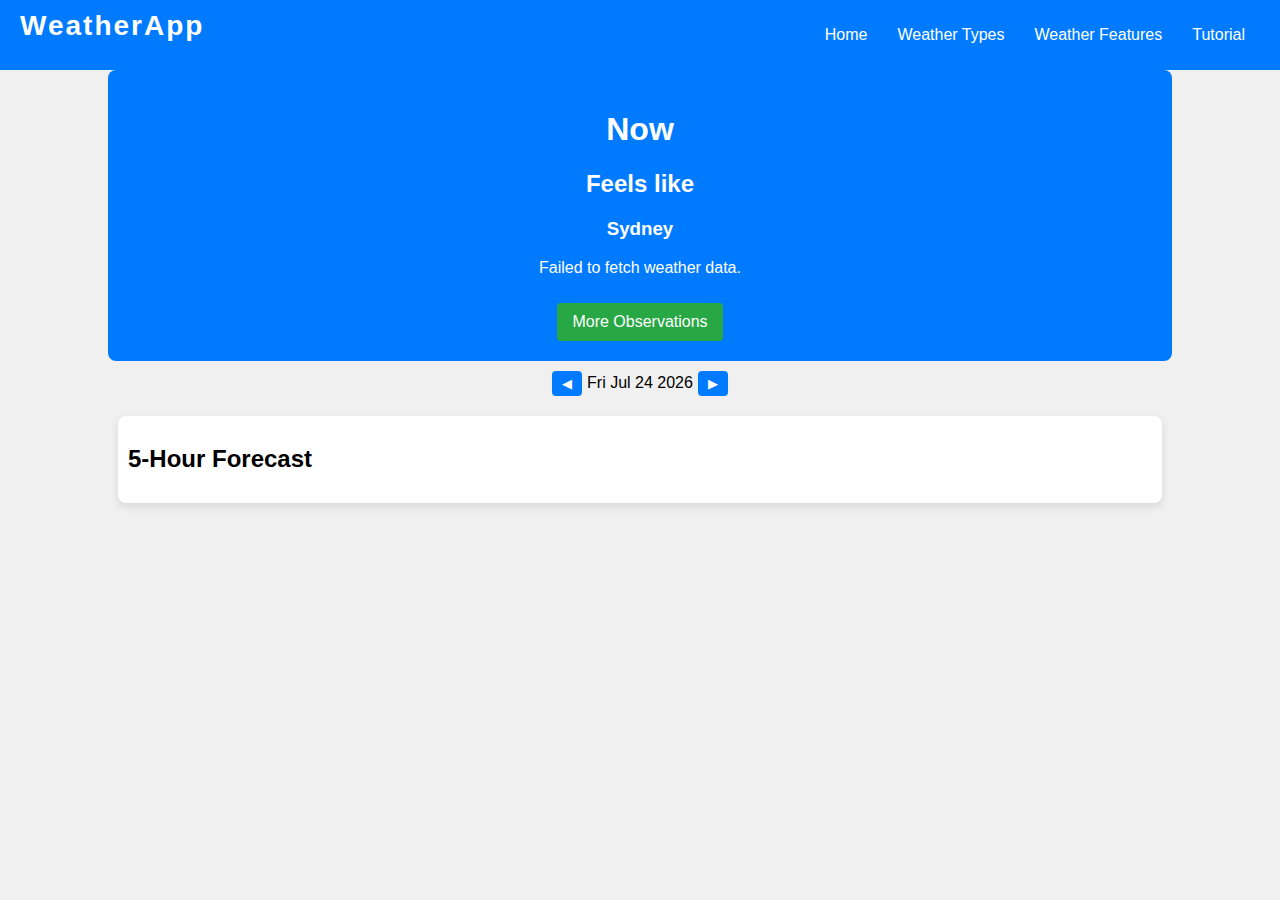
<file: index.html>
<!DOCTYPE html>
<html lang="en">
<head>
    <meta charset="UTF-8">
    <meta name="viewport" content="width=device-width, initial-scale=1.0">
    <title>Sydney Weather</title>
    <link rel="stylesheet" href="styles.css">
</head>
<body>
    <nav class="navbar">
        <span class="logo">WeatherApp</span> <!-- Text logo -->
        <ul>
            <li><a href="index.html">Home</a></li>
            <li><a href="weather-types.html">Weather Types</a></li>
            <li><a href="weather-features.html">Weather Features</a></li>
            <li><a href="tutorial.html">Tutorial</a></li>
        </ul>
    </nav>
    <div class="container">
        <div class="current-weather">
            <h1 id="currentTemp">Now</h1>
            <h2 id="currentFeels">Feels like</h2>
            <h3 id="cityName">Sydney</h3>
            <div id="weatherDetails"></div>
            <div class="dropdown">
                <button class="dropbtn">More Observations</button>
            </div>
        </div>

        <!-- OpenWeatherMap Widget -->
        <div id="openweathermap-widget-11" style="display:none;"></div>
        <script src='//openweathermap.org/themes/openweathermap/assets/vendor/owm/js/d3.min.js'></script>
        <script>
            window.myWidgetParam ? window.myWidgetParam : window.myWidgetParam = [];
            window.myWidgetParam.push({
                id: 11,
                cityid: '2147714', // Sydney city ID
                appid: 'b16ff16c254c613e3e4c9eeaee97d97c', // Your API key
                units: 'metric',
                containerid: 'openweathermap-widget-11',
            });
            (function() {
                var script = document.createElement('script');
                script.async = true;
                script.charset = "utf-8";
                script.src = "//openweathermap.org/themes/openweathermap/assets/vendor/owm/js/weather-widget-generator.js";
                var s = document.getElementsByTagName('script')[0];
                s.parentNode.insertBefore(script, s);
            })();
        </script>
        <!-- End of OpenWeatherMap Widget -->

        <!-- Date Navigation -->
        <div class="date-navigation">
            <button id="prevDate">◀</button>
            <span id="currentDate"></span>
            <button id="nextDate">▶</button>
        </div>

        <div class="forecast">
            <h2>5-Hour Forecast</h2>
            <div id="weatherResult"></div>
        </div>
    </div>
    <script src="script.js"></script>

    <script>
        // Add event listener for the More Observations button
        document.querySelector('.dropbtn').addEventListener('click', function() {
            const widget = document.getElementById('openweathermap-widget-11');
            widget.style.display = widget.style.display === 'none' ? 'block' : 'none'; // Toggle the widget
        });

        // Date navigation
        const currentDateElem = document.getElementById('currentDate');
        let currentDate = new Date(); // Initialize to today's date
        currentDateElem.innerText = currentDate.toDateString(); // Display current date

        // Event listeners for date navigation buttons
        document.getElementById('prevDate').addEventListener('click', () => {
            currentDate.setDate(currentDate.getDate() - 1);
            currentDateElem.innerText = currentDate.toDateString();
            updateForecast();
        });

        document.getElementById('nextDate').addEventListener('click', () => {
            currentDate.setDate(currentDate.getDate() + 1);
            currentDateElem.innerText = currentDate.toDateString();
            updateForecast();
        });
    </script>
</body>
</html>
</file>
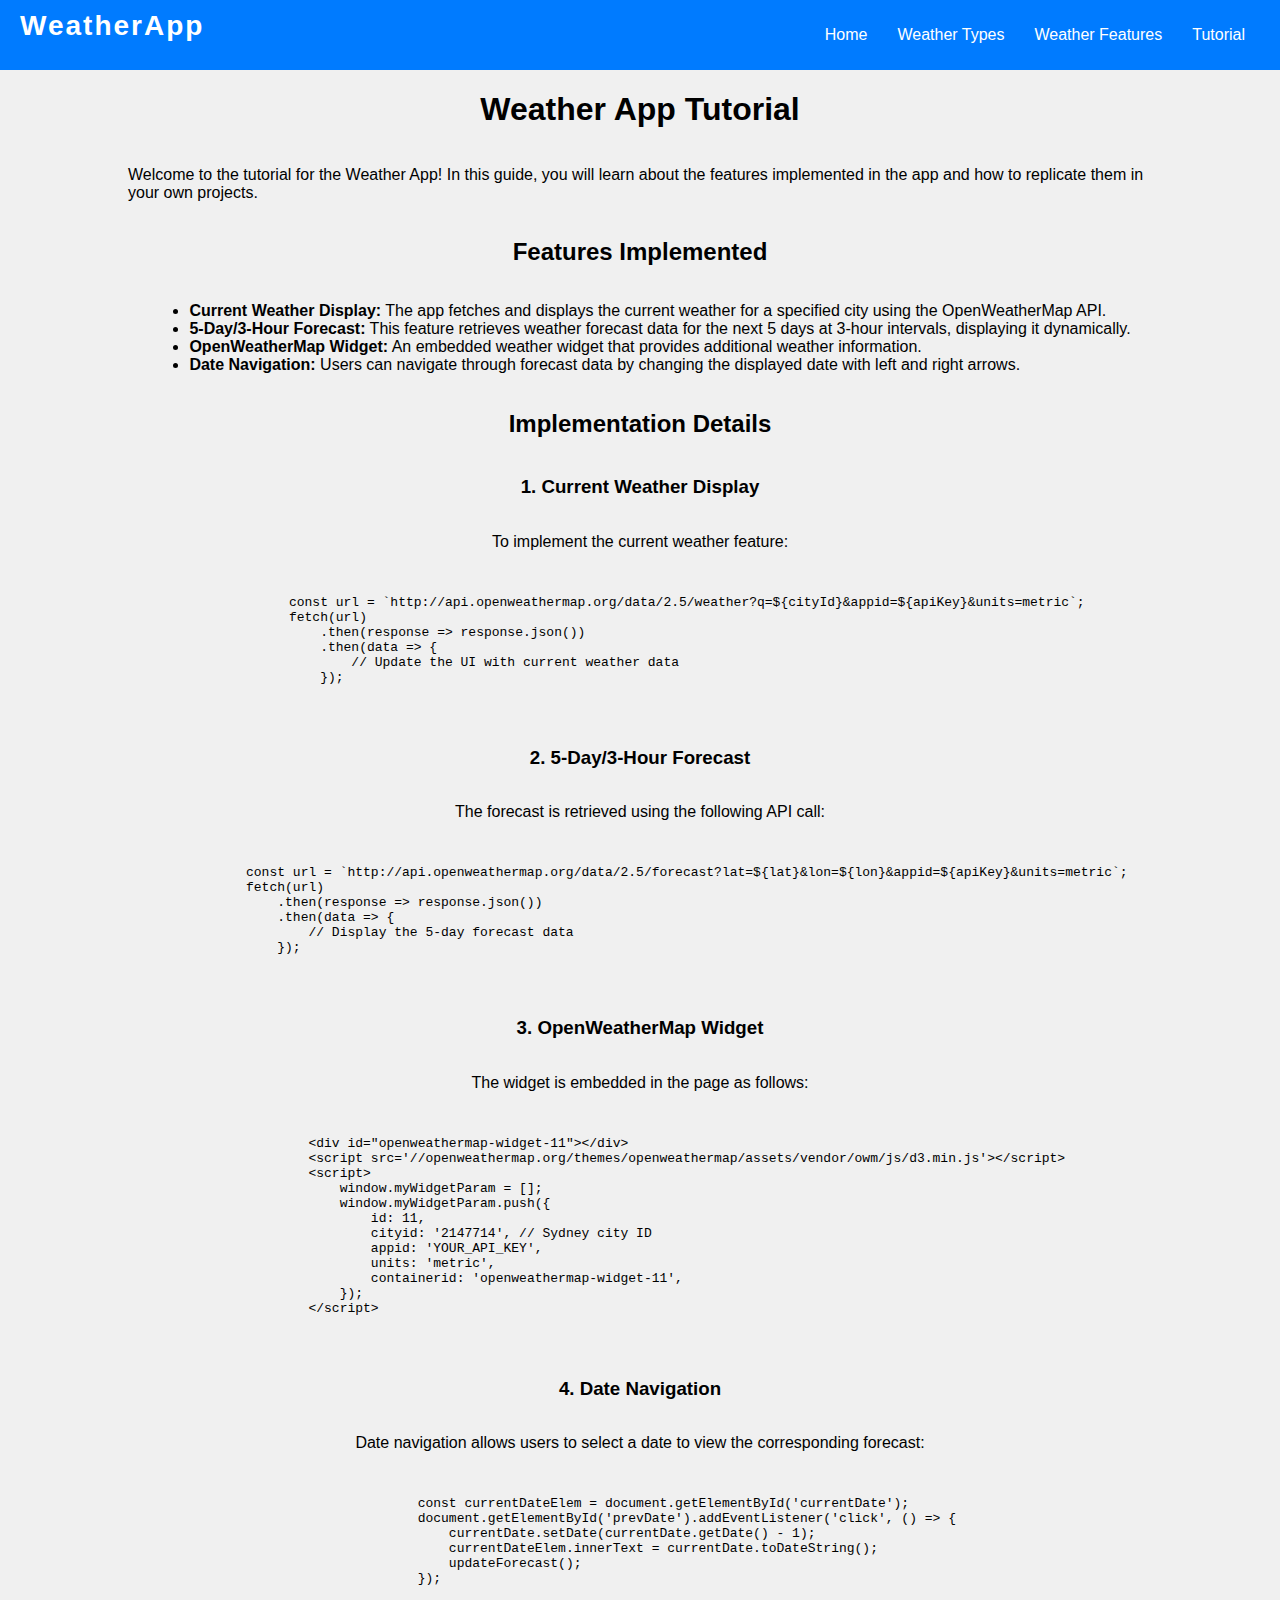
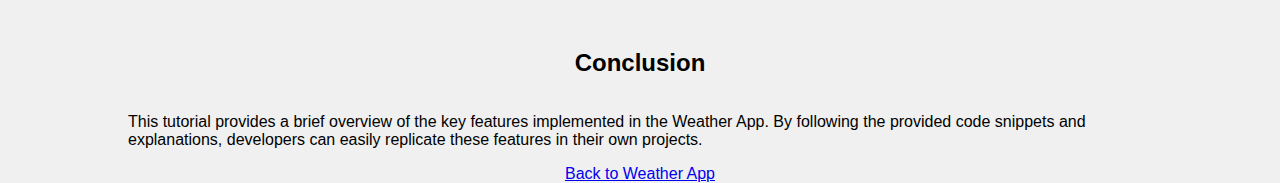
<file: tutorial.html>
<!DOCTYPE html>
<html lang="en">
<head>
    <meta charset="UTF-8">
    <meta name="viewport" content="width=device-width, initial-scale=1.0">
    <title>Weather App Tutorial</title>
    <link rel="stylesheet" href="styles.css">
</head>
<body>
    <nav class="navbar">
        <span class="logo">WeatherApp</span> <!-- Text logo -->
        <ul>
            <li><a href="index.html">Home</a></li>
            <li><a href="weather-types.html">Weather Types</a></li>
            <li><a href="weather-features.html">Weather Features</a></li>
            <li><a href="tutorial.html">Tutorial</a></li>
        </ul>
    </nav>
    <div class="container">
        <h1>Weather App Tutorial</h1>
        <p>Welcome to the tutorial for the Weather App! In this guide, you will learn about the features implemented in the app and how to replicate them in your own projects.</p>
        
        <h2>Features Implemented</h2>
        <ul>
            <li><strong>Current Weather Display:</strong> The app fetches and displays the current weather for a specified city using the OpenWeatherMap API.</li>
            <li><strong>5-Day/3-Hour Forecast:</strong> This feature retrieves weather forecast data for the next 5 days at 3-hour intervals, displaying it dynamically.</li>
            <li><strong>OpenWeatherMap Widget:</strong> An embedded weather widget that provides additional weather information.</li>
            <li><strong>Date Navigation:</strong> Users can navigate through forecast data by changing the displayed date with left and right arrows.</li>
        </ul>

        <h2>Implementation Details</h2>
        <h3>1. Current Weather Display</h3>
        <p>To implement the current weather feature:</p>
        <pre>
            <code>
            const url = `http://api.openweathermap.org/data/2.5/weather?q=${cityId}&appid=${apiKey}&units=metric`;
            fetch(url)
                .then(response => response.json())
                .then(data => {
                    // Update the UI with current weather data
                });
            </code>
        </pre>

        <h3>2. 5-Day/3-Hour Forecast</h3>
        <p>The forecast is retrieved using the following API call:</p>
        <pre>
            <code>
            const url = `http://api.openweathermap.org/data/2.5/forecast?lat=${lat}&lon=${lon}&appid=${apiKey}&units=metric`;
            fetch(url)
                .then(response => response.json())
                .then(data => {
                    // Display the 5-day forecast data
                });
            </code>
        </pre>

        <h3>3. OpenWeatherMap Widget</h3>
        <p>The widget is embedded in the page as follows:</p>
        <pre>
            <code>
            &lt;div id="openweathermap-widget-11"&gt;&lt;/div&gt;
            &lt;script src='//openweathermap.org/themes/openweathermap/assets/vendor/owm/js/d3.min.js'&gt;&lt;/script&gt;
            &lt;script&gt;
                window.myWidgetParam = [];
                window.myWidgetParam.push({
                    id: 11,
                    cityid: '2147714', // Sydney city ID
                    appid: 'YOUR_API_KEY',
                    units: 'metric',
                    containerid: 'openweathermap-widget-11',
                });
            &lt;/script&gt;
            </code>
        </pre>

        <h3>4. Date Navigation</h3>
        <p>Date navigation allows users to select a date to view the corresponding forecast:</p>
        <pre>
            <code>
            const currentDateElem = document.getElementById('currentDate');
            document.getElementById('prevDate').addEventListener('click', () => {
                currentDate.setDate(currentDate.getDate() - 1);
                currentDateElem.innerText = currentDate.toDateString();
                updateForecast();
            });
            </code>
        </pre>

        <h2>Conclusion</h2>
        <p>This tutorial provides a brief overview of the key features implemented in the Weather App. By following the provided code snippets and explanations, developers can easily replicate these features in their own projects.</p>
        
        <div>
            <a href="index.html" class="back-button">Back to Weather App</a>
        </div>
    </div>
</body>
</html>
</file>
<file: styles.css>
body, html {
    margin: 0;
    padding: 0;
    font-family: Arial, sans-serif;
    background-color: #f0f0f0;
}

.container {
    width: 80%;
    margin: auto;
    display: flex;
    flex-direction: column;
    align-items: center;
    justify-content: center;
}

.current-weather {
    background-color: #007bff; /* Blue background */
    color: white;
    padding: 20px;
    border-radius: 8px;
    text-align: center;
    width: 100%;
}

.forecast {
    margin-top: 20px;
    background-color: white; /* White background for forecast */
    padding: 20px;
    border-radius: 8px;
    box-shadow: 0 4px 8px rgba(0, 0, 0, 0.1);
    width: 100%;
}

#weatherResult {
    display: flex;
    flex-direction: column;
}

.forecast {
    border-bottom: 1px solid #ccc; /* Border between forecasts */
    padding: 10px;
}

.forecast:last-child {
    border-bottom: none; /* Remove border for the last forecast */
}
/* Existing styles... */

.dropdown {
    position: relative;
    display: inline-block;
}

.dropbtn {
    background-color: #007bff; /* Button color */
    color: white;
    padding: 10px;
    border: none;
    border-radius: 4px;
    cursor: pointer;
    margin-top: 10px;
}

.dropdown-content {
    display: none;
    position: absolute;
    background-color: white; /* Dropdown background */
    min-width: 160px;
    box-shadow: 0 4px 8px rgba(0, 0, 0, 0.1);
    z-index: 1;
}

.dropdown-content a {
    color: black;
    padding: 12px 16px;
    text-decoration: none;
    display: block;
}

.dropdown-content a:hover {
    background-color: #f1f1f1; /* Hover effect */
}

.dropdown:hover .dropdown-content {
    display: block; /* Show dropdown on hover */
}

/* Existing styles... */

.dropbtn {
    background-color: #28a745; /* Green background for the button */
    color: white;
    padding: 10px 15px; /* Increased padding for better visibility */
    border: none;
    border-radius: 4px;
    cursor: pointer;
    margin-top: 10px;
    font-size: 16px; /* Larger font size */
    transition: background-color 0.3s; /* Smooth transition for hover effect */
}

.dropbtn:hover {
    background-color: #218838; /* Darker green on hover */
}

.dropdown-content {
    display: none;
    position: absolute;
    background-color: white; /* Dropdown background */
    min-width: 160px;
    box-shadow: 0 4px 8px rgba(0, 0, 0, 0.1);
    z-index: 1;
}

.dropdown-content a {
    color: black;
    padding: 12px 16px;
    text-decoration: none;
    display: block;
}

.dropdown-content a:hover {
    background-color: #f1f1f1; /* Hover effect */
}

.dropdown:hover .dropdown-content {
    display: block; /* Show dropdown on hover */
}

/* Existing styles... */

.date-navigation {
    display: flex;
    justify-content: flex-end; /* Aligns to the right */
    margin-top: 10px;
}

.date-navigation button {
    background-color: #007bff; /* Blue background */
    color: white;
    border: none;
    padding: 5px 10px;
    margin: 0 5px; /* Margin between buttons */
    border-radius: 4px;
    cursor: pointer;
}

.date-navigation button:hover {
    background-color: #0056b3; /* Darker blue on hover */
}

#currentDate {
    font-size: 16px; /* Increase font size for better visibility */
    align-self: center; /* Center align date */
}

/* Existing styles... */

.navbar {
    display: flex;
    justify-content: space-between;
    align-items: center;
    background-color: #007bff; /* Background color for the navbar */
    padding: 10px 20px;
}

.logo {
    height: 50px; /* Adjust height as needed */
}

.navbar ul {
    list-style-type: none; /* Remove bullet points */
    margin: 0;
    padding: 0;
    display: flex;
}

.navbar li {
    margin: 0 15px; /* Space between menu items */
}

.navbar a {
    color: white; /* Menu item color */
    text-decoration: none; /* Remove underline */
    font-size: 16px; /* Font size */
}

.navbar a:hover {
    text-decoration: underline; /* Underline on hover */
}

/* Existing styles... */

.navbar {
    display: flex;
    justify-content: space-between;
    align-items: center;
    background-color: #007bff; /* Background color for the navbar */
    padding: 10px 20px;
}

.logo {
    font-size: 28px; /* Increase font size */
    font-weight: bold; /* Make it bold */
    color: white; /* Text color */
    font-family: 'Arial', sans-serif; /* You can use any unique font */
    letter-spacing: 2px; /* Add letter spacing for better appearance */
}

.navbar ul {
    list-style-type: none; /* Remove bullet points */
    margin: 0;
    padding: 0;
    display: flex;
}

.navbar li {
    margin: 0 15px; /* Space between menu items */
}

.navbar a {
    color: white; /* Menu item color */
    text-decoration: none; /* Remove underline */
    font-size: 16px; /* Font size */
}

.navbar a:hover {
    text-decoration: underline; /* Underline on hover */
}
</file>
